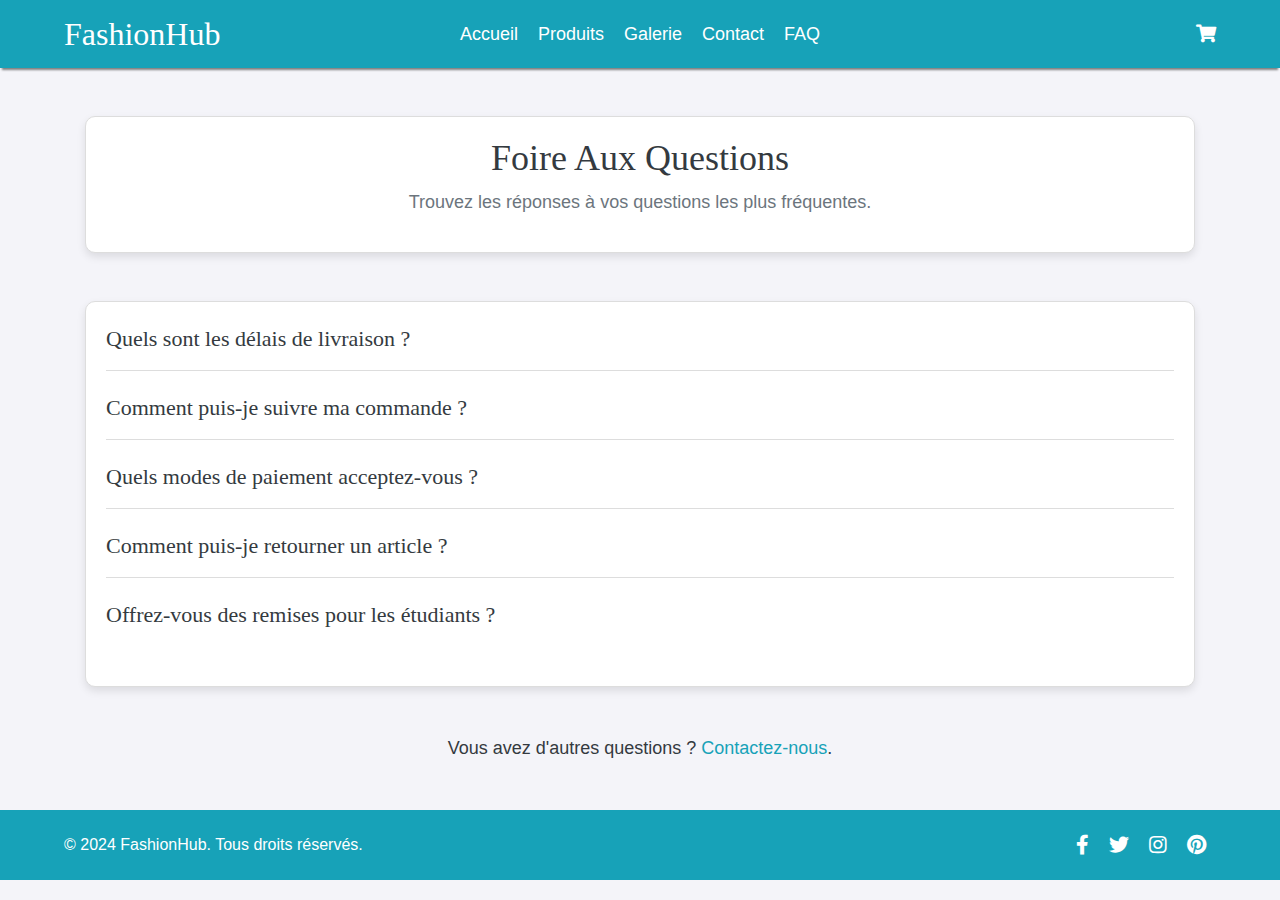
<file: faq.html>
<!DOCTYPE html>
<html lang="en">
<head>
    <meta charset="UTF-8">
    <meta name="viewport" content="width=device-width, initial-scale=1.0">
    <title>FAQ</title>
    <link rel="stylesheet" href="https://stackpath.bootstrapcdn.com/bootstrap/4.5.2/css/bootstrap.min.css">
    <link rel="stylesheet" href="https://cdnjs.cloudflare.com/ajax/libs/font-awesome/5.15.4/css/all.min.css">
    <link rel="stylesheet" href="assets/css/faq.css">
</head>
<body>
    <header class="header">
        <div class="header-container">
            <div class="logo">
                <h1>FashionHub</h1>
            </div>
            <nav>
                <ul>
                    <li><a href="index.html">Accueil</a></li>
                    <li><a href="produit.html">Produits</a></li>
                    <li><a href="galerie.html">Galerie</a></li>
                    <li><a href="contact.html">Contact</a></li>
                    <li><a href="faq.html">FAQ</a></li>
                </ul>
            </nav>
            <div class="cart">
                <a href="panier.html"><i class="fas fa-shopping-cart"></i></a>
            </div>
        </div>
    </header>

    <div class="container mt-5">
        <div class="welcome-message text-center mb-5">
            <h2>Foire Aux Questions</h2>
            <p>Trouvez les réponses à vos questions les plus fréquentes.</p>
        </div>
        <div class="faq-section" id="faqSection">
            <!-- FAQs will be populated here by JavaScript -->
        </div>
        <div class="contact-message text-center mt-5">
            <p>Vous avez d'autres questions ? <a href="contact.html">Contactez-nous</a>.</p>
        </div>
    </div>

    <!-- Footer -->
    <footer class="footer mt-5">
        <div class="footer-container">
            <p>&copy; 2024 FashionHub. Tous droits réservés.</p>
            <div class="social-media">
                <a href="#"><i class="fab fa-facebook-f"></i></a>
                <a href="#"><i class="fab fa-twitter"></i></a>
                <a href="#"><i class="fab fa-instagram"></i></a>
                <a href="#"><i class="fab fa-pinterest"></i></a>
            </div>
        </div>
    </footer>

    <script src="https://code.jquery.com/jquery-3.5.1.min.js"></script>
    <script src="https://cdn.jsdelivr.net/npm/@popperjs/core@2.5.2/dist/umd/popper.min.js"></script>
    <script src="https://stackpath.bootstrapcdn.com/bootstrap/4.5.2/js/bootstrap.min.js"></script>
    <script src="assets/js/faq.js"></script>
</body>
</html>
</file>
<file: assets/css/faq.css>
body {
    font-family: 'Roboto', sans-serif;
    margin: 0;
    padding: 0;
    background-color: #f4f4f9;
}

/* Header Styles */
.header {
    background-color: #17a2b8;
    padding: 15px 0;
    box-shadow: 0 4px 2px -2px gray;
}

.header-container {
    width: 90%;
    max-width: 1200px;
    margin: 0 auto;
    display: flex;
    justify-content: space-between;
    align-items: center;
    flex-wrap: wrap;
}

.logo {
    flex: 1;
    display: flex;
    justify-content: flex-start;
    align-items: center;
}

.logo h1 {
    margin: 0;
    font-family: 'Playfair Display', serif;
    color: #fff;
    font-size: 32px;
}

nav {
    flex: 2;
    display: flex;
    justify-content: center;
}

nav ul {
    list-style: none;
    margin: 0;
    padding: 0;
    display: flex;
    justify-content: center;
    flex-wrap: wrap;
}

nav ul li {
    margin: 0 10px;
}

nav ul li a {
    text-decoration: none;
    color: #fff;
    font-size: 18px;
    transition: color 0.3s;
}

nav ul li a:hover {
    color: #022f60;
}

.cart {
    flex: 1;
    display: flex;
    justify-content: flex-end;
    align-items: center;
}

.cart a {
    text-decoration: none;
    color: #fff;
    font-size: 18px;
    transition: color 0.3s;
}

.cart a:hover {
    color: #022f60;
}

/* Welcome Message Styles */
.welcome-message {
    background-color: #ffffff;
    padding: 20px;
    border: 1px solid #ddd;
    border-radius: 10px;
    box-shadow: 0 4px 8px rgba(0, 0, 0, 0.1);
    margin-bottom: 40px;
}

.welcome-message h2 {
    font-family: 'Playfair Display', serif;
    font-size: 36px;
    color: #343a40;
}

.welcome-message p {
    font-size: 18px;
    color: #6c757d;
}

/* FAQ Styles */
.faq-section {
    background-color: #ffffff;
    padding: 20px;
    border: 1px solid #ddd;
    border-radius: 10px;
    box-shadow: 0 4px 8px rgba(0, 0, 0, 0.1);
}

.faq-item {
    margin-bottom: 20px;
    border-bottom: 1px solid #ddd;
    padding-bottom: 15px;
    animation: fadeIn 1s ease-in-out;
}

.faq-item:last-child {
    border-bottom: none;
}

.faq-question {
    font-family: 'Playfair Display', serif;
    font-size: 22px;
    color: #343a40;
    cursor: pointer;
    position: relative;
}

/* Remove any pseudo-elements that might cause issues */
.faq-question::before,
.faq-question::after {
    content: none;
}

.faq-answer {
    font-size: 18px;
    color: #6c757d;
    display: none;
    margin-top: 10px;
    background-color: #f8f9fa;
    padding: 15px;
    border-left: 4px solid #17a2b8;
    border-radius: 5px;
    transition: all 0.3s ease-in-out;
}

/* Contact Message Styles */
.contact-message {
    font-size: 18px;
    color: #343a40;
    text-align: center;
    margin-top: 40px;
}

.contact-message a {
    color: #17a2b8;
    text-decoration: none;
}

.contact-message a:hover {
    color: #022f60;
    text-decoration: underline;
}

/* Animations */
@keyframes fadeIn {
    from {
        opacity: 0;
    }
    to {
        opacity: 1;
    }
}

/* Footer Styles */
.footer {
    background-color: #17a2b8;
    color: white;
    padding: 20px 0;
    text-align: center;
    margin-top: 50px;
}

.footer-container {
    width: 90%;
    max-width: 1200px;
    margin: 0 auto;
    display: flex;
    justify-content: space-between;
    align-items: center;
    flex-wrap: wrap;
}

.footer p {
    margin: 0;
}

.footer .social-media {
    display: flex;
}

.footer .social-media a {
    margin: 0 10px;
    color: white;
    text-decoration: none;
    font-size: 20px;
    transition: color 0.3s, transform 0.3s;
}

.footer .social-media a:hover {
    color: #022f60;
    transform: scale(1.1);
}

/* Responsive Styles */
@media (max-width: 768px) {
    .header-container {
        flex-direction: column;
        align-items: center;
    }

    nav ul {
        flex-direction: row;
        justify-content: center;
        flex-wrap: wrap;
        width: 100%;
    }

    nav ul li {
        margin: 5px 10px;
    }

    .logo h1 {
        font-size: 24px;
    }

    .header {
        padding: 10px 0;
    }

    .filter-sidebar {
        width: 100%;
    }

    .product-card {
        flex: 0 0 calc(33.333% - 10px);
    }
}

@media (max-width: 576px) {
    .header-container {
        flex-direction: column;
        align-items: center;
    }

    nav ul {
        flex-direction: row;
        justify-content: center;
        flex-wrap: wrap;
        width: 100%;
    }

    nav ul li {
        margin: 5px 10px;
    }

    .logo h1 {
        font-size: 24px;
        margin-bottom: 15%;
    }

    .header {
        padding: 10px 0;
        padding-bottom: 5%;
    }

    .filter-sidebar {
        width: 100%;
        margin-bottom: 20px;
    }

    .cart {
        margin-top: 5%;
    }

    .product-card {
        flex: 0 0 calc(33.333% - 10px);
        padding: 10px;
    }

    .product-card h3 {
        font-size: 16px;
    }

    .product-card .price {
        font-size: 14px;
    }

    .product-card button {
        padding: 5px 10px;
        font-size: 12px;
    }

    .footer-container {
        flex-direction: column;
        align-items: center;
    }

    .footer .social-media {
        margin-top: 10px;
    }
}
</file>
